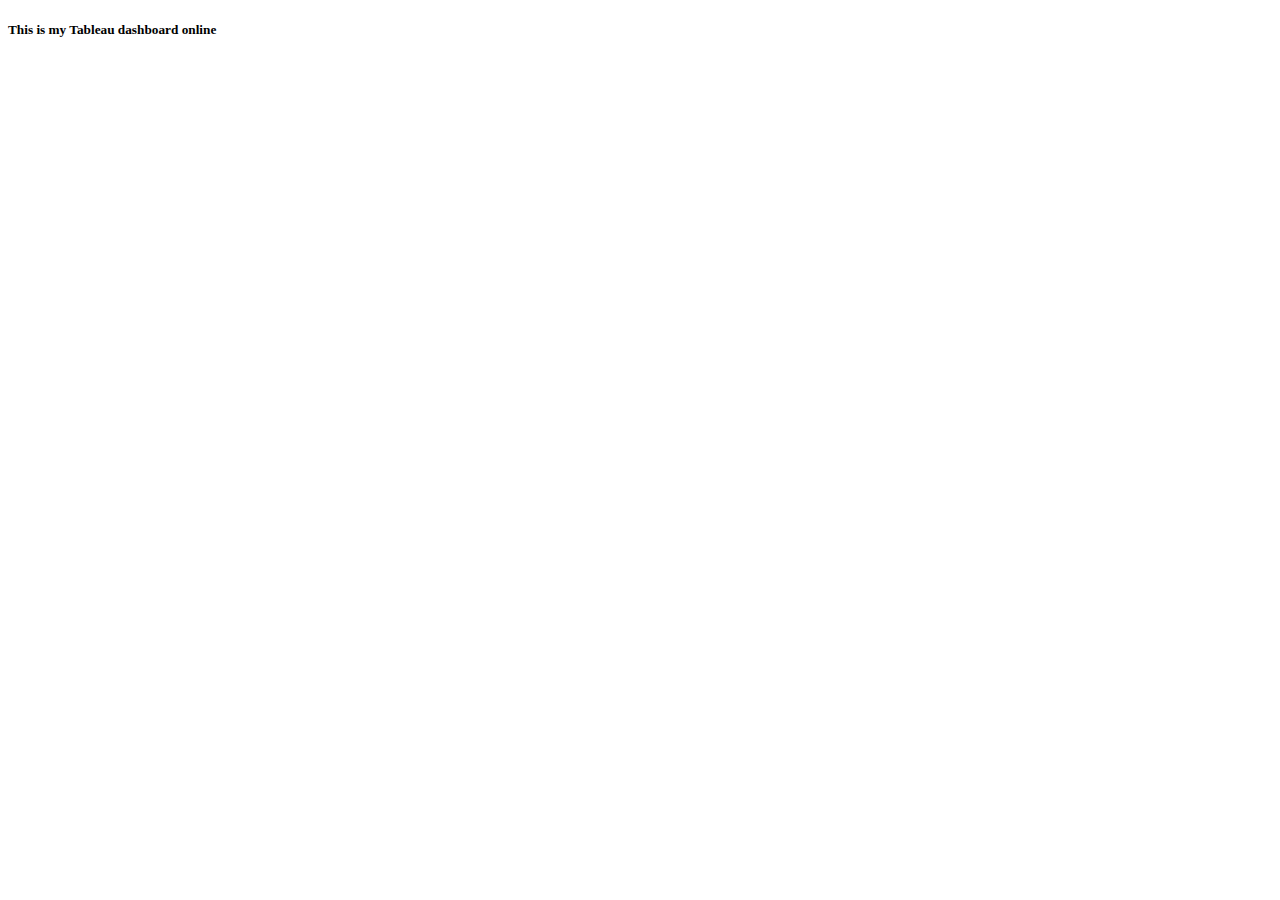
<file: tab.html>
<!DOCTYPE html>
<html>
    <head>
        <title>Tableau Dashboard</title>
    </head>
    <body>
        <h5> This is my Tableau dashboard online </h5>
        <div class='tableauPlaceholder' id='viz1670554623621' style='position: relative'><noscript><a href='#'><img alt='Is Your County Obese?                            Select your county to see how it compares with other counties in the country                         ' src='https:&#47;&#47;public.tableau.com&#47;static&#47;images&#47;Ob&#47;Obesitydashboard_16705545504400&#47;Obesity&#47;1_rss.png' style='border: none' /></a></noscript><object class='tableauViz'  style='display:none;'><param name='host_url' value='https%3A%2F%2Fpublic.tableau.com%2F' /> <param name='embed_code_version' value='3' /> <param name='site_root' value='' /><param name='name' value='Obesitydashboard_16705545504400&#47;Obesity' /><param name='tabs' value='no' /><param name='toolbar' value='yes' /><param name='static_image' value='https:&#47;&#47;public.tableau.com&#47;static&#47;images&#47;Ob&#47;Obesitydashboard_16705545504400&#47;Obesity&#47;1.png' /> <param name='animate_transition' value='yes' /><param name='display_static_image' value='yes' /><param name='display_spinner' value='yes' /><param name='display_overlay' value='yes' /><param name='display_count' value='yes' /><param name='language' value='en-US' /><param name='filter' value='publish=yes' /></object></div>                <script type='text/javascript'>                    var divElement = document.getElementById('viz1670554623621');                    var vizElement = divElement.getElementsByTagName('object')[0];                    if ( divElement.offsetWidth > 800 ) { vizElement.style.width='100%';vizElement.style.height=(divElement.offsetWidth*0.75)+'px';} else if ( divElement.offsetWidth > 500 ) { vizElement.style.width='100%';vizElement.style.height=(divElement.offsetWidth*0.75)+'px';} else { vizElement.style.width='100%';vizElement.style.height='827px';}                     var scriptElement = document.createElement('script');                    scriptElement.src = 'https://public.tableau.com/javascripts/api/viz_v1.js';                    vizElement.parentNode.insertBefore(scriptElement, vizElement);                </script>
    </body>
</html>
</file>
